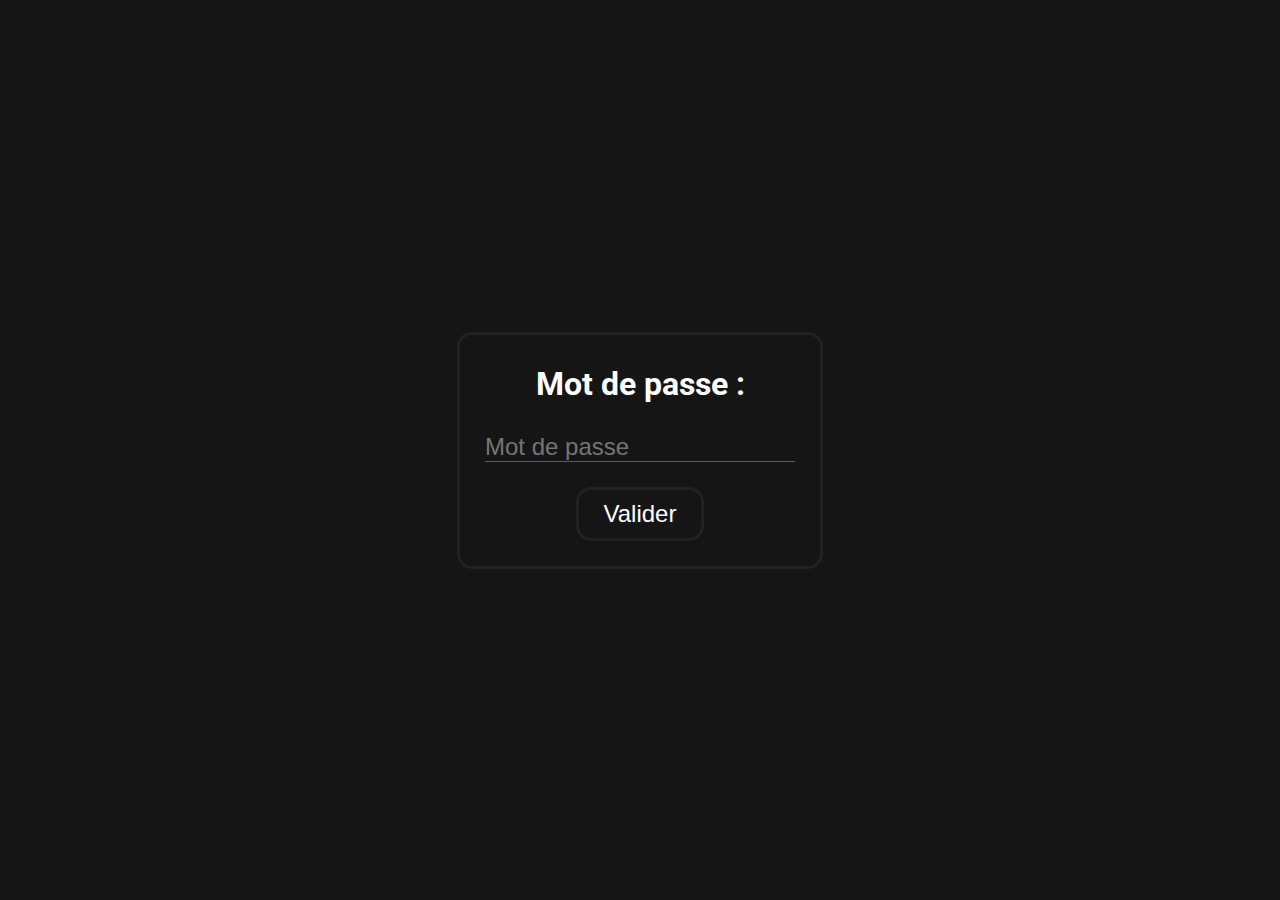
<file: CTX.html>
<!DOCTYPE html>
<html lang="en">
<head>
    <meta charset="UTF-8">
    <meta name="viewport" content="width=device-width, initial-scale=1.0">
    <title>Miguel FERREIRA | CTX</title>
    <link rel="shortcut icon" href="favicon.ico"/>
    <link rel="stylesheet" href="css/procedure.css">
    <link rel="stylesheet" href="css/style-switcher.css">
    <link rel="stylesheet" href="css/skins/color-1.css">
    <link rel="stylesheet" href="css/skins/color-1.css" class="alternate-style" title="color-1" disabled>
    <link rel="stylesheet" href="css/skins/color-2.css" class="alternate-style" title="color-2" disabled>
    <link rel="stylesheet" href="css/skins/color-3.css" class="alternate-style" title="color-3" disabled>
    <link rel="stylesheet" href="css/skins/color-4.css" class="alternate-style" title="color-4" disabled>
    <link rel="stylesheet" href="css/skins/color-5.css" class="alternate-style" title="color-5" disabled>
    <link rel="stylesheet" href="https://cdnjs.cloudflare.com/ajax/libs/font-awesome/6.2.1/css/all.min.css" integrity="sha512-MV7K8+y+gLIBoVD59lQIYicR65iaqukzvf/nwasF0nqhPay5w/9lJmVM2hMDcnK1OnMGCdVK+iQrJ7lzPJQd1w==" crossorigin="anonymous" referrerpolicy="no-referrer" />
</head>
<body class="dark">
    <main id="main">
        <div class="title">
            <h1>Epreuve E5 : <span class="coloured">CTX</span></h1>
            <h2>Contexte : <span class="coloured">HSP-GDH</span></h2>
        </div>
        <div class="context">
            <div class="context-box right">
                <h3>Présentation de l'épreuve E5</h3>
                <p>
                    Dans le cadre de la validation de mon BTS, je dois passer l'épreuve E5 qui consiste en la réalisation 
                    d'une infrastructure complète répondant aux critères liés au contexte qui nous a été assigné en début d'année.
                    Suite à la création de cette infrastructure, il faut que celle-ci soit validé par nos professeurs. Enfin,
                    nous devons choisir deux situations professionnelles sur lesquelles nous souhaitons passer l'épreuve finale.
                    Pour ma part mes deux situations sont le site internet HSP-GDH et le switching. Le jour J, le jury choisira 
                    l'une des deux situations professionnelles et demandera de réaliser une modification sur celle-ci dans un laps de temps de 1h.
                    En parallèle il faut rédiger une documentation détaillée des modifications apportées et des raisons de ces modifications.
                </p>
            </div>
            <div class="context-box left">
                <h3>Présentation du contexte HSP-GDH</h3>
                <p>
                    Le contexte qui m'a été assigné est HSP-GDH, qui signifie Hôpital Sud Paris - Général Des Hôpitaux. Un contexte assez spécifique
                    qui demande une infrastructure solide et sécurisée. L'infrastructure doit être capable de gérer un grand nombre de données
                    et de les sécuriser. L'infrastructure doit également être capable de gérer un grand nombre de connexions simultanées.
                    Il est par ailleurs absolument nécessaire que l'infrastructure soit capable de gérer des pics de charge sans pour autant
                    impacter les utilisateurs et ce même en cas de panne d'un des serveurs. Ceci implique donc une mise en place particulière
                    favorisant la redondance des serveurs et des données ainsi que la sécurité globale du réseau.
                </p>
            </div>
            <div class="infra">
                <h3>Schéma de l'infrastructure</h3>
                <img src="./images/infra.png" alt="Schéma de l'infrastructure du CTX pour le contexte HSP-GDH">
            </div>
            <div class="dl-section">
                <div class="dl-file">
                    <a href="https://git.justw.tf/Lightemerald/ctx" download>
                        <h4>Lien : Repo Gitea du Projet</h4>
                        <i class="fa-brands fa-github"></i>
                    </a> 
                </div>
                <div class="dl-file">
                    <a href="./asset/CTX/Contexte HSP.docx" download>
                        <h4>Fichier : contexte HSP-GDH</h4>
                        <i class="fa-solid fa-file-word coloured"></i>
                    </a> 
                </div>
                <div class="dl-file">
                    <a href="./asset/CTX/Dossier technique CTX.docx" download>
                        <h4>Fichier : choix technologique</h4>
                        <i class="fa-solid fa-file-word coloured"></i>
                    </a> 
                </div>
                <div class="dl-file">
                    <a href="./asset/CTX/Adressage+VLAN CTX.xlsx" download>
                        <h4>Fichier : plan d'adressage</h4>
                        <i class="fa-solid fa-file-excel coloured"></i>
                    </a> 
                </div>
                <div class="dl-file">
                    <a href="./asset/CTX/procedure/Procédure configuration switchs CTX.docx" download>
                        <h4>Fichier : procédure switchs</h4>
                        <i class="fa-solid fa-file-word coloured"></i>
                    </a> 
                </div>
                <div class="dl-file">
                    <a href="./asset/CTX/procedure/Procédure installation site web CTX.docx" download>
                        <h4>Fichier : procédure site web</h4>
                        <i class="fa-solid fa-file-word coloured"></i>
                    </a> 
                </div>
            </div>
        </div>
    </main>
    <div class="home-link" id="home-link">
        <a href="./">
            <i class="fa-solid fa-house"></i>  
        </a>   
    </div>
    <div class="style-switcher" id="style-switcher">
        <div class="style-switcher-toggler s-icon">
            <i class="fa fa-cog fa-spin"></i>
        </div>
        <div class="day-night s-icon">
            <i class="fas"></i>
        </div>
        <!-- <div class="langage s-icon">
            <i class="fas fa-solid fa-language"></i>
        </div> -->
        <h4>Thème Couleurs</h4>
        <div class="colors">
            <span class="color-1" onclick="setActiveStyle('color-1')"></span>
            <span class="color-2" onclick="setActiveStyle('color-2')"></span>
            <span class="color-3" onclick="setActiveStyle('color-3')"></span>
            <span class="color-4" onclick="setActiveStyle('color-4')"></span>
            <span class="color-5" onclick="setActiveStyle('color-5')"></span>
        </div>
    </div>
    <div id="pass-bg">
        <div id="pass-display">
            <h2>Mot de passe :</h2>
            <input type="password" id="password" placeholder="Mot de passe">
            <button onclick="checkPassword()">Valider</button>
        </div>
    </div>
    <script src="js/style-switcher.js"></script>
    <script src="js/CTX.js"></script>
</body>
</html>
</file>
<file: css/procedure.css>
@import url('https://fonts.googleapis.com/css2?family=Clicker+Script&family=Roboto:wght@200;300;400;500;600;700&display=swap');

:root
{
    --bg-black-900:#f2f2fc;
    --bg-black-100:#fdf9ff;
    --bg-black-50:#e8dfec;
    --text-black-900:#302e4d;
    --text-black-700:#504e70;
    --bg-about-red:#f56c6c;
    --bg-about-blue:#72bdf0;
}
body.dark
{
    --bg-black-900:#151515;
    --bg-black-100:#222222;
    --bg-black-50:#393939;
    --text-black-900:#ffffff;
    --text-black-700:#e9e9e9;
    --bg-about-red:#720505;
    --bg-about-blue:#02273f;
}
body
{
    margin:0;
    padding:0;
    line-height: 1.5;
    font-size: 16px;
    font-family: 'Roboto';
    width: 100vw;
    min-height: 100vh;
    overflow-x: hidden;
}
*
{
    margin:0;
    padding:0;
    outline:none;
    text-decoration:none;
    box-sizing:border-box;
}
main {
    background-color: var(--bg-black-900);
    min-height: 100vh;
    padding: 50px 0;
    display: flex;
    justify-content: flex-start;
    align-items: center;
    flex-direction: column;
    color: var(--text-black-900);
    gap: 50px;
    transition: all 0.3s ease;
}

.title {
    text-align: center;
}

.title h1 {
    font-size: 3.5rem;
    margin-bottom: 25px;
}

.title h2 {
    font-size: 2.5rem;
    margin-bottom: 25px;
}

.context {
    position: relative;
    width: 75%;
    text-align: justify;
}

.context .context-box {
    width: 60%;
    margin-bottom: 75px;
}

.context .left {
    margin-left: 40%;
}

.context .context-box.left h3 {
    text-align: right;
}

.context .context-box h3 {
    font-size: 2rem;
    margin-bottom: 25px;
}

.context .context-box p {
    font-size: 1.2rem;
}

.infra {
    display: flex;
    justify-content: center;
    align-items: center;
    flex-direction: column;
    gap: 50px;
    margin-bottom: 75px;
}

.infra h3 {
    font-size: 2rem;
}

.infra img {
    width: 75%;
    border-radius: 15px;
}

.dl-section {
    display: flex;
    justify-content: center;
    align-items: center;
    flex-direction: column;
    gap: 35px;

}

.dl-file {
    margin: 0 auto;
    min-width: 35%;
    width: fit-content;
    border: 3px solid var(--bg-black-100);
    padding: 15px 25px;
    font-size: 1.5rem;
    border-radius: 15px;
    background-color: var(--bg-black-900);
    transition: all 0.3s ease;
}

.dl-file a {
    display: flex;
    flex-direction: row;
    justify-content: space-between;
    align-items: center;
    gap: 25px;
    color: var(--text-black-900);
}

.dl-file a i {
    font-size: 2.5rem;
}

.dl-file:hover {
    background-color: var(--bg-black-100);
    border: 3px solid var(--text-black-700);
}

.coloured {
    color: var(--skin-color);
    transition: color 0.3s ease;
}

.home-link
{
    position: fixed;
    top: 20px;
    left: 20px;
}

.home-link a
{
    background: var(--bg-black-900);
    color: var(--skin-color);
    border-radius: 5px;
    font-weight: 600;
    text-transform: uppercase;
    font-size: 28px;
    transition: all 0.3s ease;
}

#pass-bg {
    height: 100vh;
    width: 100vw;
    display: flex;
    flex-direction: column;
    justify-content: center;
    align-items: center;
    background-color: var(--bg-black-900);
}

#pass-display {
    display: flex;
    justify-content: center;
    align-items: center;
    flex-direction: column;
    gap: 25px;
    padding: 25px;
    border: 3px solid var(--bg-black-100);
    border-radius: 15px;
    background-color: var(--bg-black-900);
    transition: all 0.3s ease;
    color: var(--text-black-900);
}

#pass-display h2 {
    font-size: 2rem;
}

#pass-display #password {
    outline: none;
    border: none;
    color: var(--text-black-900);
    background-color: var(--bg-black-900);
    font-size: 1.5rem;
    border-bottom: 1px solid var(--skin-color);
}

#pass-display button {
    padding: 10px 25px;
    font-size: 1.5rem;
    border: 3px solid var(--bg-black-100);
    border-radius: 15px;
    background-color: var(--bg-black-900);
    color: var(--text-black-900);
    transition: all 0.3s ease;
}

#pass-display button:hover {
    background-color: var(--bg-black-100);
    border: 3px solid var(--text-black-700);
}
</file>
<file: css/style-switcher.css>
.style-switcher
{
    position:fixed;
    right: 0;
    top: 60px;
    padding: 15px;
    width: 200px;
    border: 1px solid var(--bg-black-50);
    background-color: var(--bg-black-100);
    z-index: 101;
    border-radius: 5px;
    transition: all 0.3s ease;
    transform: translateX(100%);
}

.style-switcher.open
{
    transform: translateX(-25%);
}

.style-switcher .s-icon
{
    position: absolute;
    height: 40px;
    width: 40px;
    text-align: center;
    font-size: 20px;
    background: var(--bg-black-100);
    color: var(--text-black-900);
    right:100%;
    border: 1px solid var(--bg-black-50);
    margin-right: 25px;
    cursor:pointer;
    transition: all 0.3s ease;
    border-radius: 50%;
}

.style-switcher .s-icon i
{
    line-height: 40px;
}

.style-switcher .style-switcher-toggler
{
    top: 0;
}

.style-switcher .day-night
{
    top: 55px;
}

.style-switcher .langage
{
    top: 110px;
}

.style-switcher h4
{
    margin: 0 0 10px;
    color: var(--text-black-700);
    font-size: 16px;
    font-weight: 600;
    text-transform: capitalize;
}

.style-switcher .colors
{
    display: flex;
    flex-wrap: wrap;
    justify-content: space-between;
}

.style-switcher .colors span
{
    display: inline-block;
    height: 30px;
    width: 30px;
    border-radius: 50%;
}

.style-switcher .color-1
{
    background: #ec1839;
}

.style-switcher .color-2
{
    background: #fa5b0f;
}

.style-switcher .color-3
{
    background: #37b182;
}

.style-switcher .color-4
{
    background: #1854b4;
}

.style-switcher .color-5
{
    background: #f021b2;
}
</file>
<file: css/skins/color-1.css>
:root
{
    --skin-color:#ec1839;
}
</file>
<file: css/skins/color-2.css>
:root
{
    --skin-color:#fa5b0f;
}
</file>
<file: css/skins/color-3.css>
:root
{
    --skin-color:#37b182;
}
</file>
<file: css/skins/color-4.css>
:root
{
    --skin-color:#1854b4;
}
</file>
<file: css/skins/color-5.css>
:root
{
    --skin-color:#f021b2;
}
</file>
